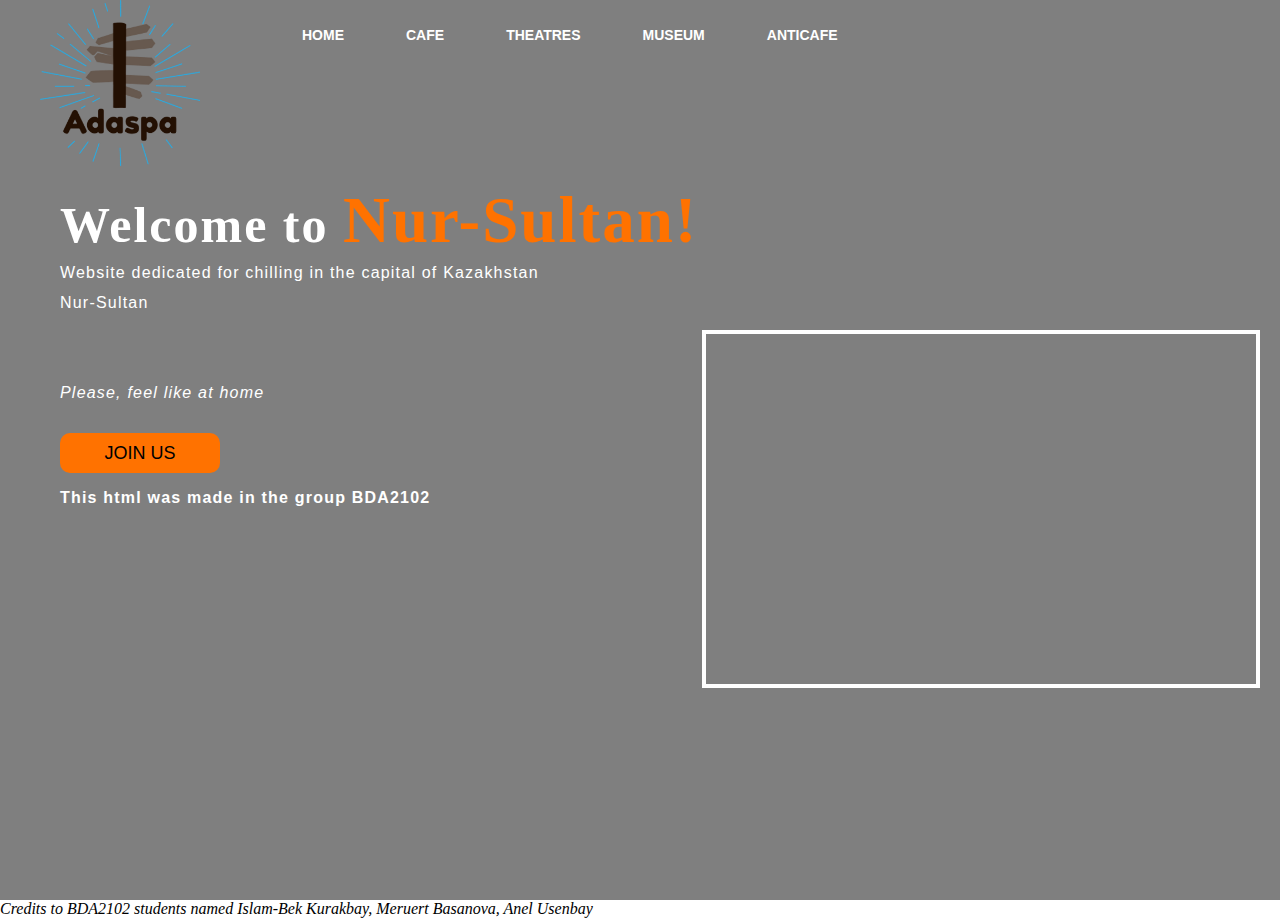
<file: index.html>
<!DOCTYPE html>
<html lang="en">
<head>

    <title>Tour guide in Nur-Sultan</title>
    <link rel="stylesheet" href="style.css">
</head>
<body>
<div class="main">
    <div class="navbar">
        <div class="icon">
            <img src="Adaspa-logo.png" class="adaspa" alt="logo.png"/>

        </div>

        <div class="menu">
            <ul>
                <li>    <a href="index.html"> HOME </a>    </li>
                <li>    <a href="cafe.html"> CAFE </a>    </li>
                <li>    <a href="theatre.html"> THEATRES </a>  </li>
                <li>    <a href="museum.html"> MUSEUM </a>   </li>
                <li>    <a href="anticafe.html"> ANTICAFE </a>  </li>

            </ul>
        </div>

    </div>
    <div class="content">
        <h1>Welcome to <span>Nur-Sultan! </span> </h1>
        <p class="par"> Website dedicated for
            chilling in the capital of Kazakhstan <br>
            Nur-Sultan
            <br><br>
            <br> <em>Please, feel like at home </em> </p>

        <button class="cn"><a href="https://www.canstockphoto.ru/%D0%BF%D0%BE%D1%80%D1%82%D1%80%D0%B5%D1%82-%D1%83%D0%BB%D1%8B%D0%B1%D0%B0%D0%B5%D1%82%D1%81%D1%8F-%D0%BE%D1%80%D0%B0%D0%BD%D0%B3%D1%83%D1%82%D0%B0%D0%BD%D0%B3-14583408.html"
        target="_blank">
            JOIN US </a> </button>
        <div>
             <p class="par"><strong>This html was made in the group BDA2102</strong></p>
        </div>

        <iframe src="https://genplan.saulet.astana.kz/"
                name="iframe_1" class="mapofcity" title="my map" ></iframe>

    </div>
</div>

</body>

<address>
    <em>
    Credits to BDA2102 students named Islam-Bek Kurakbay, Meruert Basanova, Anel Usenbay </em>
</address>
</html>
</file>
<file: style.css>
*{
    margin: 0;
    padding: 0;
}

.main{
    width: 100%;
    background: linear-gradient(to top, rgba(0,0,0,0.5)50%,rgba(0,0,0,0.5)50%), url(https://external-content.duckduckgo.com/iu/?u=http%3A%2F%2Fwww.global-geneva.com%2Fwp-content%2Fuploads%2F2019%2F07%2FNur-Sultan-Architectural-View1-P-Kenny-.jpg&f=1&nofb=1);
    background-position: center;
    background-size: cover;
    height: 100vh;
}

.navbar{
    width: 1200px;
    height: 75px;
    margin: auto;
}

.icon{
    width: 200px;
    float: left;
    height: 70px;
}
.adaspa{
    width:80%;
    height: auto;
    max-width: 200px;

}

.logo{
    color: #ff7200;
    font-size: 35px;
    font-family: Arial;
    padding-left: 20px;
    float: left;
    padding-top: 10px;
    margin-top: 5px
}

.menu{
    width: 400px;
    float: left;
    height: 70px;
}

ul{
    float: left;
    display: flex;
    justify-content: center;
    align-items: center;
}

ul li{
    list-style: none;
    margin-left: 62px;
    margin-top: 27px;
    font-size: 14px;
}

ul li a{
    text-decoration: none;
    color: #fff;
    font-family: Arial;
    font-weight: bold;
    transition: 0.4s ease-in-out;
}

ul li a:hover{
    color: #ff7200;
}


.content{
    width: 1200px;
    height: auto;
    margin: auto;
    color: #fff;
    position: relative;
}

.content .par{
    padding-left: 20px;
    padding-bottom: 25px;
    font-family: Arial;
    letter-spacing: 1.2px;
    line-height: 30px;
}

.content h1{
    font-family: 'Times New Roman';
    font-size: 50px;
    padding-left: 20px;
    margin-top: 9%;
    letter-spacing: 2px;
}

.content .cn{
    width: 160px;
    height: 40px;
    background: #ff7200;
    border: none;
    margin-bottom: 10px;
    margin-left: 20px;
    font-size: 18px;
    border-radius: 10px;
    cursor: pointer;
    transition: .4s ease;

}

.content .cn a{
    text-decoration: none;
    color: #000;
    transition: .3s ease;
}

.cn:hover{
    background-color: #fff;
}

.content span{
    color: #ff7200;
    font-size: 65px
}

.mapofcity{
    position: fixed;
    top: 330px;
    border: 4px white solid;
    right: 20px;
    height: 350px;
    width: 550px;

}
</file>
